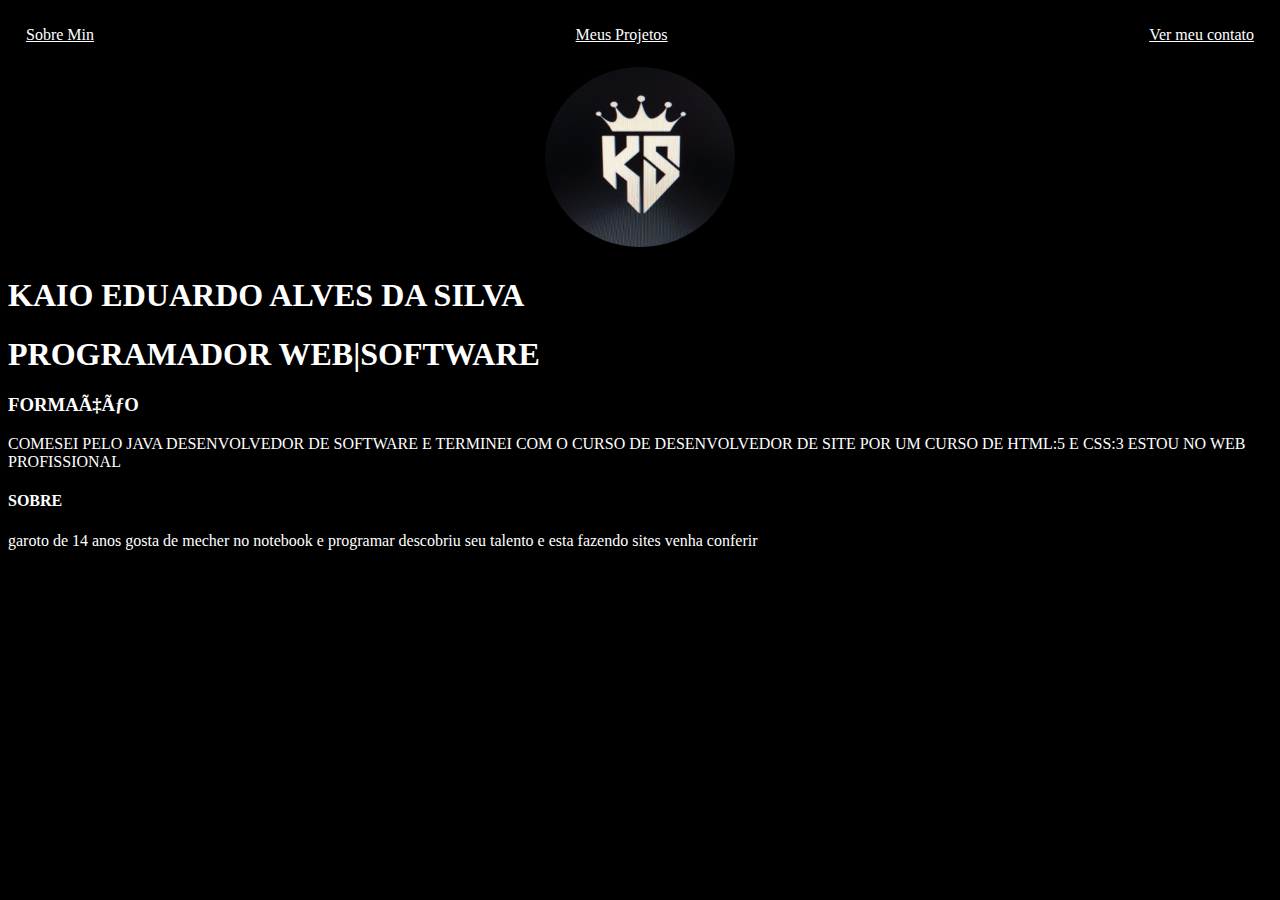
<file: index.html>
<!DOCTYPE html>
<html lang="pt-br">
<head>
    <title>PORTIFOLIO</title>
    <meta charset="uft-8">
    <link rel="stylesheet" href="estilo.css">
</head>

<body>
    <nav>
        <li>
            <a href="site.html">Sobre Min</a>
            <a href="PROETOS.html">Meus Projetos</a>
            <a href="https://api.whatsapp.com/send?phone=5519995119008&text=ola%20cod%3Ahtml%20e%20css%20">Ver meu contato</a>
        </li>
    </nav>
    <header>
        <div class="center">
        <img src="AGENCIA.jpg">
        </div>
    </header>
    <h1>KAIO EDUARDO ALVES DA SILVA</h1>
    <h1>PROGRAMADOR WEB|SOFTWARE</h1>
    <footer>
        <h3>FORMAÇÃO</h3>
        <P>COMESEI PELO JAVA DESENVOLVEDOR DE SOFTWARE E TERMINEI COM O 
           CURSO DE DESENVOLVEDOR DE SITE POR UM CURSO DE HTML:5 E CSS:3
           ESTOU NO WEB PROFISSIONAL
        </P>
        <h4>SOBRE</h4>
            <p>garoto de 14 anos gosta de mecher no notebook e programar 
               descobriu seu talento e esta fazendo sites venha conferir
            </p>
        
    </footer>

</body>

</html>
</file>
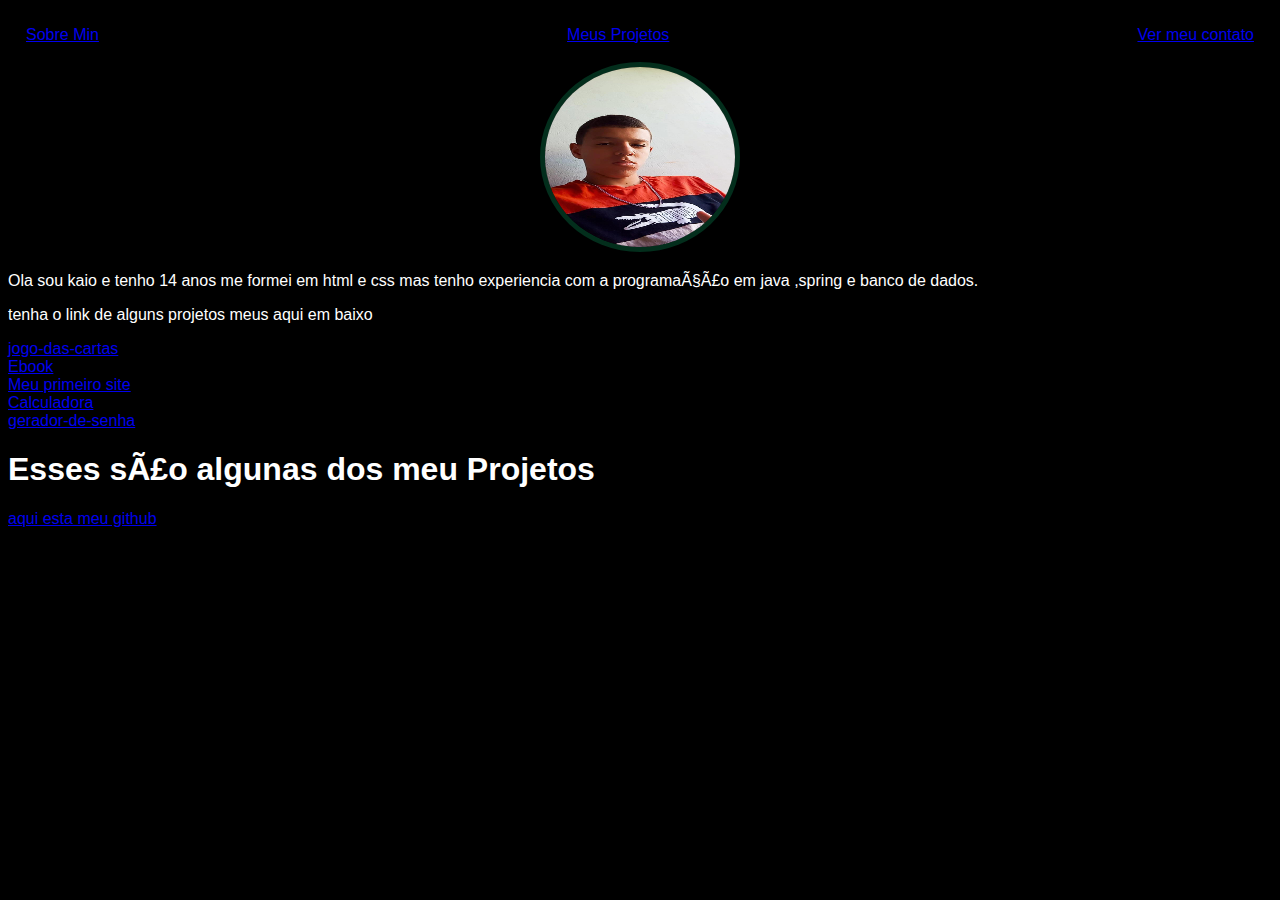
<file: PROETOS.html>
<!DOCTYPE html>
<html>
    <head>
        <title>sobre min</title>
        <meta charset="uft-8">
        <link rel="stylesheet" href="estilo2.css">
    </head>
    <body>
        <nav>
            <li>
                <a href="site.html">Sobre Min</a>
                <a href="PROETOS.html">Meus Projetos</a>
                <a href="https://api.whatsapp.com/send?phone=5519995119008&text=ola%20cod%3Ahtml%20e%20css%20">Ver meu contato</a>
            </li>
        </nav>
        <header>
        <div  class="center">  
        <img src="kaio.jpg">
       </div>  
        <p>Ola sou kaio e tenho 14 anos me formei em html e css mas tenho experiencia com  a programação 
            em java ,spring e banco de dados. 
        </p>
        <p>tenha o link de alguns projetos meus aqui em baixo</p>
        <a href="https://kaiopjv.github.io/projectgame/">jogo-das-cartas</a>
        <a href="https://kaiopjv.github.io/ebook-final/">Ebook </a>
        <a href="https://kaiopjv.github.io/kaio-site/">Meu primeiro site</a>
        <a href="https://kaiopjv.github.io/calculadora/">Calculadora</a>
        <a href="https://kaiopjv.github.io/gerador-de-senha/">gerador-de-senha</a>

        <h1>Esses são algunas dos meu Projetos </h1>
        <a href="https://github.com/kaio972/">aqui esta meu github</a>
     </header>
    
    </body>
</html>
</file>
<file: estilo.css>
body{
    font-family: Cambria, Cochin, Georgia, Times, 'Times New Roman', serif;
    color: rgb(255, 255, 255);
    background-color: black;
}
li{
    display: flex;
    justify-content: space-between;
    list-style-type: none;
    padding: 18px;
    color: black;
}
a{
    color: white;
}

.center{
    text-align: center;
}
img{
    height: 180px;
    width: 190px;
    border-radius: 50%;
    border: 5px solid black;
}
</file>
<file: estilo2.css>
body{
    background-color:black;
    color:black;
    font-family: 'Franklin Gothic Medium', 'Arial Narrow', Arial, sans-serif;
}
li{
    display: flex;
    justify-content: space-between;
    list-style-type: none;
    padding: 18px;
    color: white;
}

.center{
    text-align: center;
}
img{
    height: 180px;
    width: 190px;
    border-radius: 50%;
    border: 5px solid rgb(3, 46, 28)
}
p{
    color: white;
}
a{
    display: flex;
    justify-content: space-between;
    list-style-type: none;
}
h1{
    color: white;
}
img{
    height: 180px;
    width: 190px;
}
</file>
